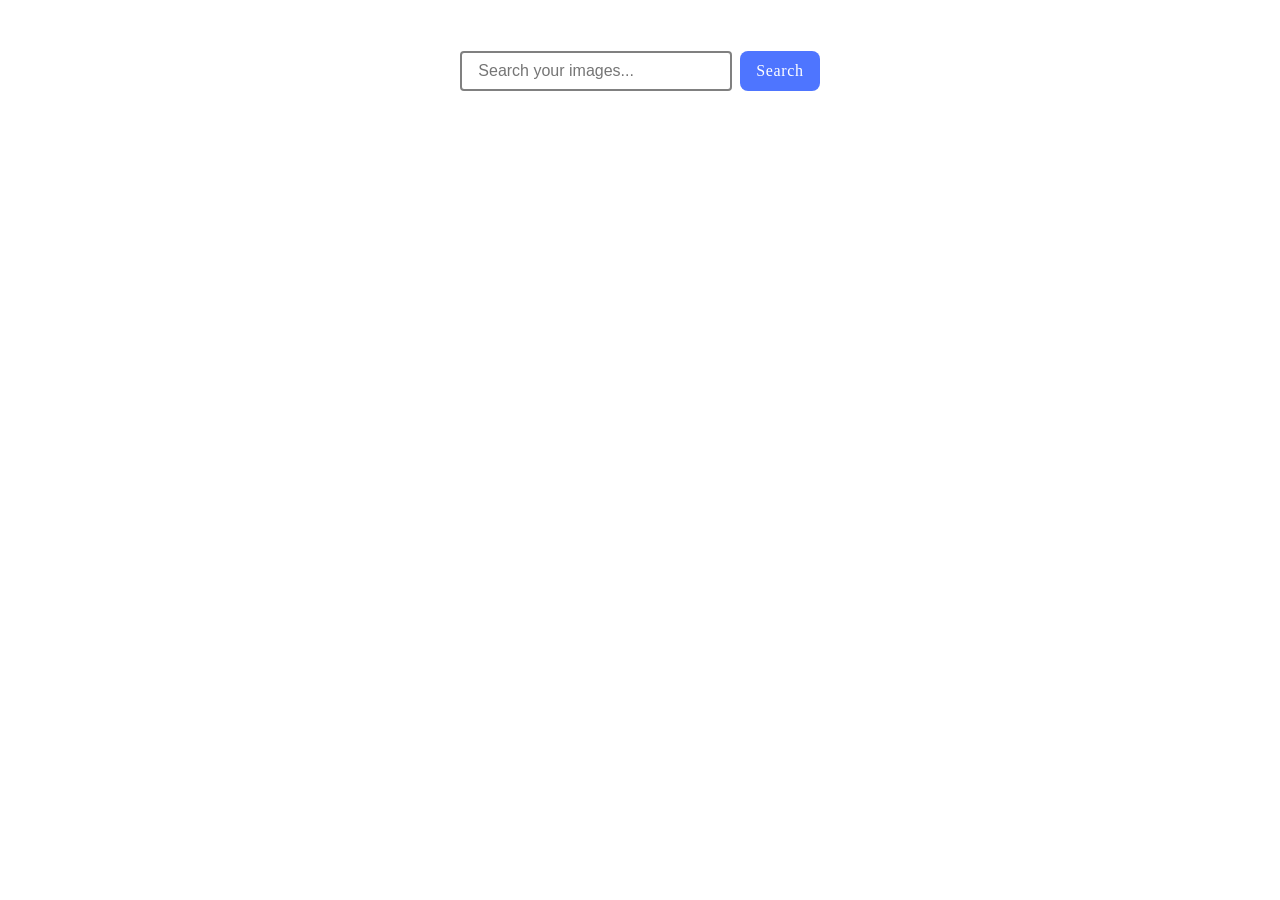
<file: src/index.html>
<!DOCTYPE html>
<html lang="en">
  <head>
    <meta charset="UTF-8" />
    <link rel="icon" type="image/svg+xml" href="/favicon.svg" />
    <meta
      name="viewport"
      content="width=device-width, initial-scale=1, maximum-scale=1"
    />
    <title>generate image</title>
    <link rel="stylesheet" href="./css/styles.css" />
  </head>
  <body>
    <main>
      <section>
        <div class="container">
          <form class="form">
            <input
              placeholder="Search your images..."
              type="text"
              data-search
            />
            <button type="submit">Search</button>
          </form>

          <ul class="gallery"></ul>
          <div class="loader-div"><span class="loader"></span></div>
          <button class="show-more" type="button">Load more</button>
          <!-- <button class="up" type="button">UP</button> -->
        </div>
      </section>
    </main>

    <script type="module" src="./main.js"></script>
  </body>
</html>
</file>
<file: src/css/styles.css>
/**
  |============================
  | include css partials with
  | default @import url()
  |============================
*/
@import url('./reset.css');

html {
    scroll-behavior: smooth;
}

form {
    margin-top: 36px;
    display: flex;
    justify-content: center;
    align-items: center;
    gap: 8px;
    margin-bottom: 32px;
}

input {
    width: 272px;
    border-radius: 4px;
    padding: 8px 16px;
    outline: none;
    border: 2px solid #808080;
    height: 40px;
    transition: all ease 250ms;
    font-size: 16px;
}

input:hover {
    border-color: #212121;
}

input:focus {
    border-color: #4e75ff;
    zoom: 1;
}

button[type='submit'] {
    padding: 8px 16px;
    font-family: Montserrat;
    font-size: 16px;
    font-weight: 500;
    line-height: 24px;
    letter-spacing: 0.04em;
    background: #4e75ff;
    border: none;
    outline: none;
    color: #fff;
    border-radius: 8px;
}

.list {
    display: flex;
    gap: 24px;
    align-items: center;
    flex-wrap: wrap;
    margin-bottom: 30px;
}

.card {
    width: calc((100% - 48px) / 3);
}

@media (max-width: 900px) {
    .card {
        width: calc((100% - 24px) / 2);
    }
}

@media (max-width: 600px) {
    .card {
        width: 100%;
    }
}

.card-list {
    display: flex;
    justify-content: space-around;
    align-items: center;
    gap: 5px;
}

.main-content {
    padding: 4px 20px;
    border-bottom: 1px solid #212121;
    border-left: 1px solid #212121;
    border-right: 1px solid #212121;
}

.card-list-li {
    display: flex;
    flex-direction: column;
    align-items: center;
    gap: 5px;
}

.loader-div {
    display: none;
    justify-content: center;

    margin-bottom: 30px;
}

.loader {
    display: block;
    width: 48px;
    height: 48px;
    border-radius: 50%;
    position: relative;
    animation: rotate 1s linear infinite;
}

.loader::before {
    content: '';
    box-sizing: border-box;
    position: absolute;
    inset: 0px;
    border-radius: 50%;
    border: 5px solid #4e75ff;
    animation: prixClipFix 2s linear infinite;
}

@keyframes rotate {
    100% {
        transform: rotate(360deg);
    }
}

@keyframes prixClipFix {
    0% {
        clip-path: polygon(50% 50%, 0 0, 0 0, 0 0, 0 0, 0 0);
    }

    25% {
        clip-path: polygon(50% 50%, 0 0, 100% 0, 100% 0, 100% 0, 100% 0);
    }

    50% {
        clip-path: polygon(50% 50%, 0 0, 100% 0, 100% 100%, 100% 100%, 100% 100%);
    }

    75% {
        clip-path: polygon(50% 50%, 0 0, 100% 0, 100% 100%, 0 100%, 0 100%);
    }

    100% {
        clip-path: polygon(50% 50%, 0 0, 100% 0, 100% 100%, 0 100%, 0 0);
    }
}

.show-more {
    display: block;
    margin: auto;
    margin-top: 20px;
    visibility: hidden;
    padding: 8px 16px;
    font-family: Montserrat;
    font-size: 16px;
    font-weight: 500;
    line-height: 24px;
    letter-spacing: 0.04em;
    background: #4e75ff;
    border: none;
    outline: none;
    color: #fff;
    border-radius: 8px;
}

/* .up {
  display: none;
  position: absolute;
  bottom: 30px;
  right: 30px;
  border: 2px solid #042a91;
  background-color: #4e75ff;
  padding: 20px 20px;
  color: #fff;
  font-size: 20px;
  border-radius: 100%;
  transition: all ease 250ms;
}

@media (hover: hover) {
  .up:hover {
    background-color: #042a91;
  }
} */
</file>
